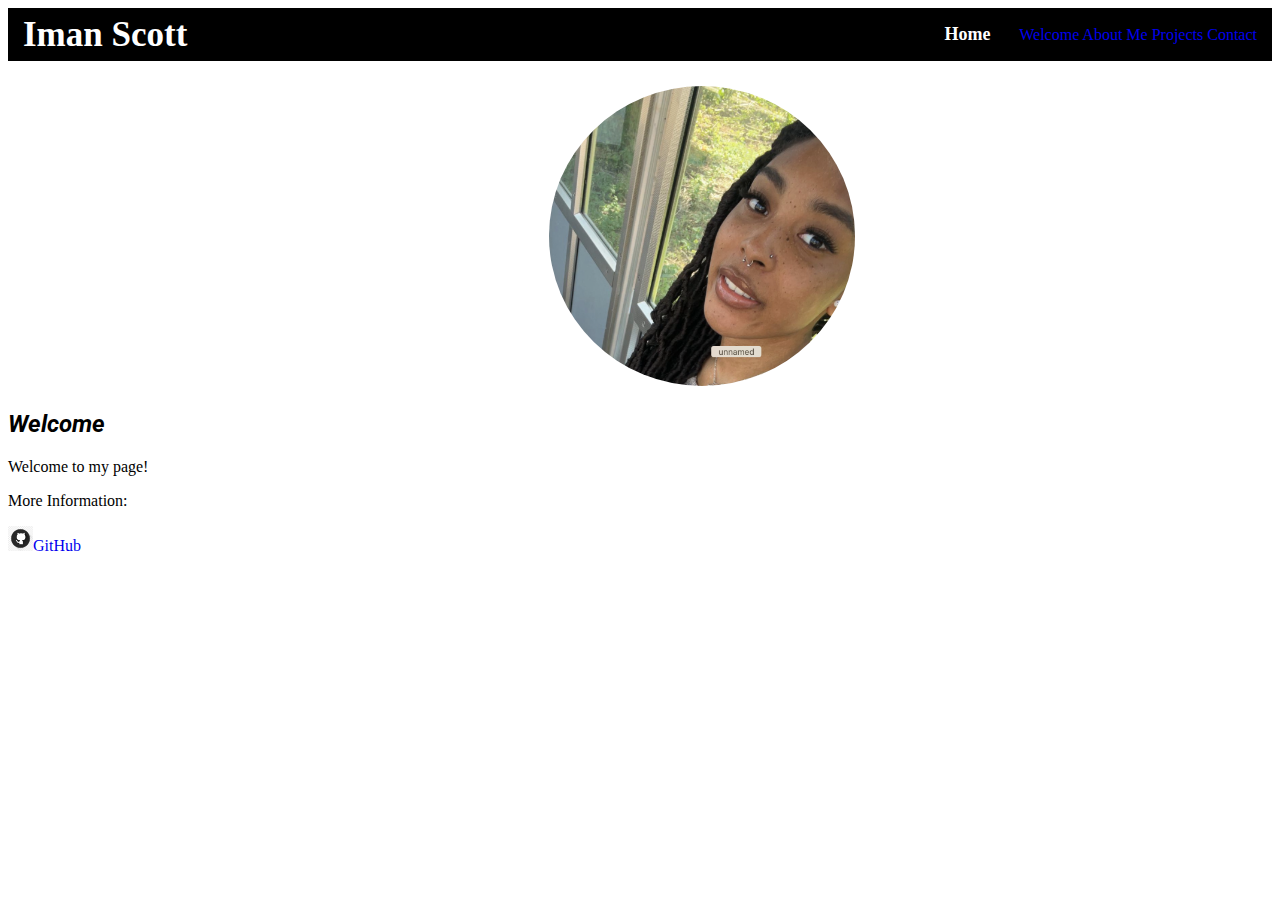
<file: index.html>
<!DOCTYPE html>
<html lang="en">
<head>
    <meta charset="UTF-8">
    <meta name="viewport" content="width=device-width, initial-scale=1.0">
    <title>Iman Portfolio Website</title>
    <link rel="stylesheet" href="styles.css">
    <link href="https://fonts.googleapis.com/css2?family=Playwrite+CU:wght@100..400&family=Roboto:ital,wght@0,100;0,300;0,400;0,500;0,700;0,900;1,100;1,300;1,400;1,500;1,700;1,900&display=swap" rel="stylesheet">
</head>

<body>
    <header>
        <nav class="navbar">
            <div class="navdiv">
                <div class="logo"><a href="#">Iman Scott</a></div>
                <ul class="navbar-list">
                    <li class="navbar-list-item"><a href="#">Home</a></li>
                    <liclass="navbar-list-item"><a href="#welcome-section">Welcome</a></li>
                    <liclass="navbar-list-item"><a href="about.html">About Me</a></li>
                    <liclass="navbar-list-item"><a href="#">Projects</a></li>
                    <liclass="navbar-list-item"><a href="#">Contact</a></li>
                </ul>
            </div>
        </nav>
    </header>

    <main> 
        <div id="welcome-section">
            <div id="self-image">
                <img src="profile-img.png" alt="Image of the Author - Iman">
            </div>

            <div class="information-container">
                <h2>Welcome</h2>
                <p>Welcome to my page!

                </p>
            </div>

        </div>

        <footer>
            <p>More Information:</p>
            <a href="https://github.com/Marnie-create" target="_blank"><img src="github icon.png" alt="GitHub Icon" ><span>GitHub</span></a>
        </footer>
    </main>
</body>
</html>
</file>
<file: styles.css>
* {
    text-decoration: none;
    
}

.roboto-bold-italic {
    font-family: "Roboto", sans-serif;
    font-weight: 700;
    font-style: italic;
  }

.navbar {
    background: black;
    font-family: calibri;
    padding-right: 15px;
    padding-left: 15px;
}

.navdiv {
    display: flex;
    align-items: center;
    justify-content: space-between;
}

.logo a {
    font-size: 35px;
    font-weight: 600;
    color: white;
}

.navbar-list-item {
    list-style: none;
    display: inline-block;
}

.navbar-list-item a {
    color: white;
    font-size: 18px;
    font-weight: bold;
    margin-right: 25px;
}

/*Self image*/

#self-image {
    display: block;
    margin-left: auto;
    margin-right: auto;
    width: 50%;
}
#self-image img {
    border-radius: 100%;
    margin-left: 225px;
    margin-top: 25px;
    height: 300px;

}

/*About me information container*/

.information-container h2 {
    font-family: "Roboto", sans-serif;
    font-weight: 700;
    font-style: italic;
}

/*Footer */

footer img {
    width: 25px;
    height: 25px;
}
</file>
